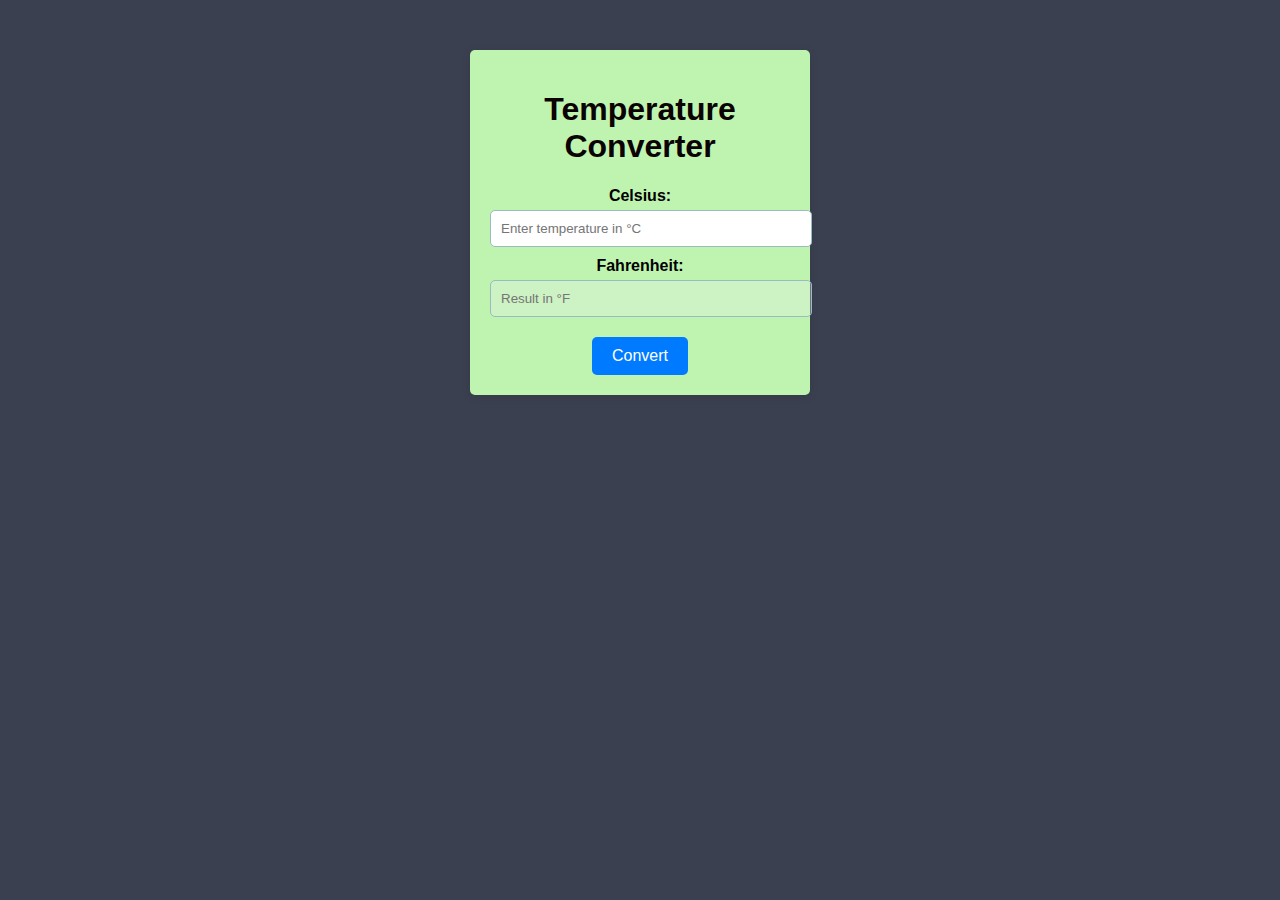
<file: Bharat Intern/Task 1/index.html>
<!DOCTYPE html>
<html lang="en">
<head>
    <meta charset="UTF-8">
    <meta name="viewport" content="width=device-width, initial-scale=1.0">
    <title>Temperature Converter</title>
    <link rel="stylesheet" href="styles.css">
</head>
<body>
    <div class="container">
        <h1>Temperature Converter</h1>
        <div class="input-container">
            <label for="celsius">Celsius:</label>
            <input type="text" id="celsius" placeholder="Enter temperature in °C">
        </div>
        <div class="input-container">
            <label for="fahrenheit">Fahrenheit:</label>
            <input type="text" id="fahrenheit" placeholder="Result in °F" disabled>
        </div>
        <button id="convertBtn">Convert</button>
    </div>

    <script src="script.js"></script>
</body>
</html>
</file>
<file: Bharat Intern/Task 1/styles.css>
body {
    font-family: Arial, sans-serif;
    text-align: center;
    background-color: #3b4051;
}

.container {
    background-color: #bff4b0;
    padding: 20px;
    border-radius: 5px;
    box-shadow: 0 2px 10px rgba(0, 0, 0, 0.1);
    margin: 50px auto;
    width: 300px;
}

h1 {
    color: #0b0202;
}

.input-container {
    margin: 10px 0;
}

label {
    display: block;
    font-weight: bold;
    margin-bottom: 5px;
}

input {
    width: 100%;
    padding: 10px;
    border: 1px solid #99bbc2;
    border-radius: 5px;
}

button {
    background-color: #007BFF;
    color: #fff;
    border: none;
    border-radius: 5px;
    padding: 10px 20px;
    cursor: pointer;
    font-size: 16px;
    margin-top: 10px;
}

button:hover {
    background-color: #0056b3;
}
</file>
